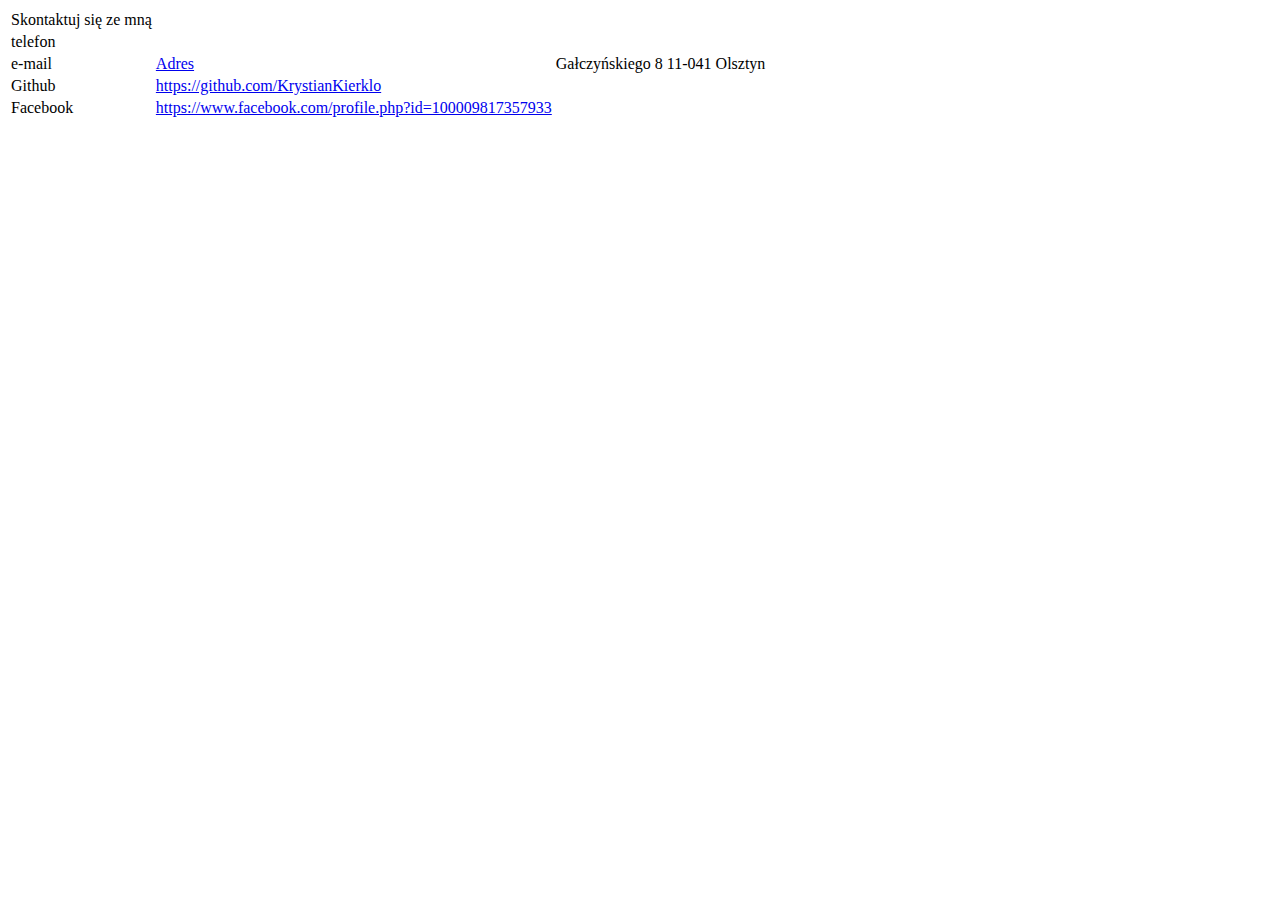
<file: Projekt1/html/kontakt.html>
<body>
	<table class="contact-table">
		<thead>
			<td><p class="title">Skontaktuj się ze mną</p></td>
		</thead>

		<tbody>
			<tr>
				<td><i class="fa-solid fa-phone"></i> telefon</td>
				<td></td>
			</tr>
			<tr>
				<td class="odd"><i class="fa-solid fa-at"></i> e-mail</td>
				<td class="odd">
					<a href="mailto: </a
					>
				</td>
			</tr>
			<tr>
				<td><i class="fa-solid fa-envelope"></i> Adres</td>
				<td>Gałczyńskiego 8 11-041 Olsztyn</td>
			</tr>
			<tr>
				<td class="odd"><i class="fa-brands fa-github"></i> Github</td>
				<td class="odd">
					<a href="https://github.com/KrystianKierklo" target="_blank"
						>https://github.com/KrystianKierklo</a
					>
				</td>
			</tr>
			<tr>
				<td><i class="fa-brands fa-facebook"></i> Facebook</td>
				<td>
					<a
						href="https://www.facebook.com/profile.php?id=100009817357933"
						target="_blank"
						>https://www.facebook.com/profile.php?id=100009817357933</a
					>
				</td>
			</tr>


		</tbody>
	</table>
</body>
</file>
